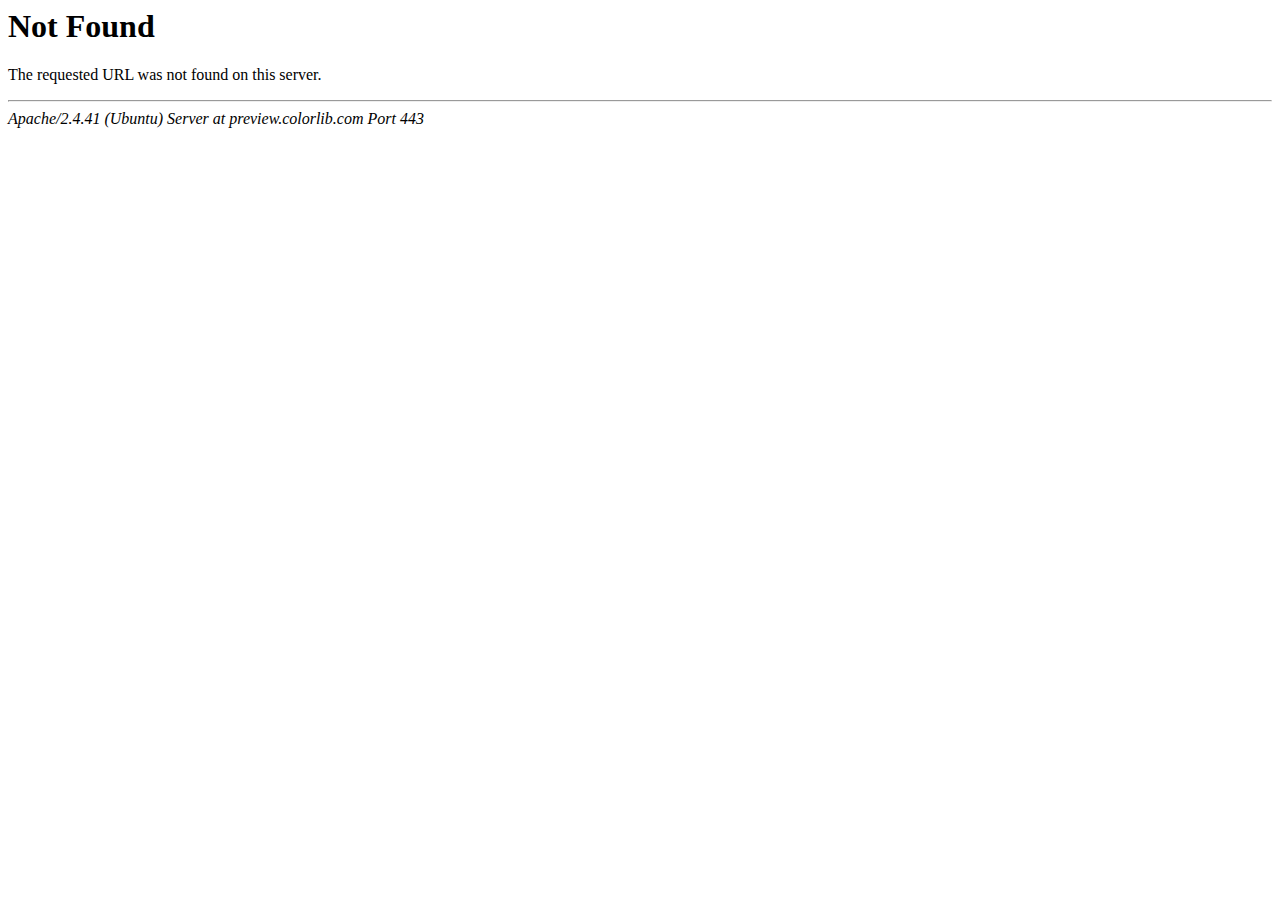
<file: css/owl.video.play.html>
<!DOCTYPE HTML PUBLIC "-//IETF//DTD HTML 2.0//EN">
<html><head>
<title>404 Not Found</title>
</head><body>
<h1>Not Found</h1>
<p>The requested URL was not found on this server.</p>
<hr>
<address>Apache/2.4.41 (Ubuntu) Server at preview.colorlib.com Port 443</address>
<script defer src="https://static.cloudflareinsights.com/beacon.min.js/vcd15cbe7772f49c399c6a5babf22c1241717689176015" integrity="sha512-ZpsOmlRQV6y907TI0dKBHq9Md29nnaEIPlkf84rnaERnq6zvWvPUqr2ft8M1aS28oN72PdrCzSjY4U6VaAw1EQ==" data-cf-beacon='{"rayId":"958b2b4ebc3e293c","version":"2025.6.2","serverTiming":{"name":{"cfExtPri":true,"cfEdge":true,"cfOrigin":true,"cfL4":true,"cfSpeedBrain":true,"cfCacheStatus":true}},"token":"cd0b4b3a733644fc843ef0b185f98241","b":1}' crossorigin="anonymous"></script>
</body></html>
</file>
